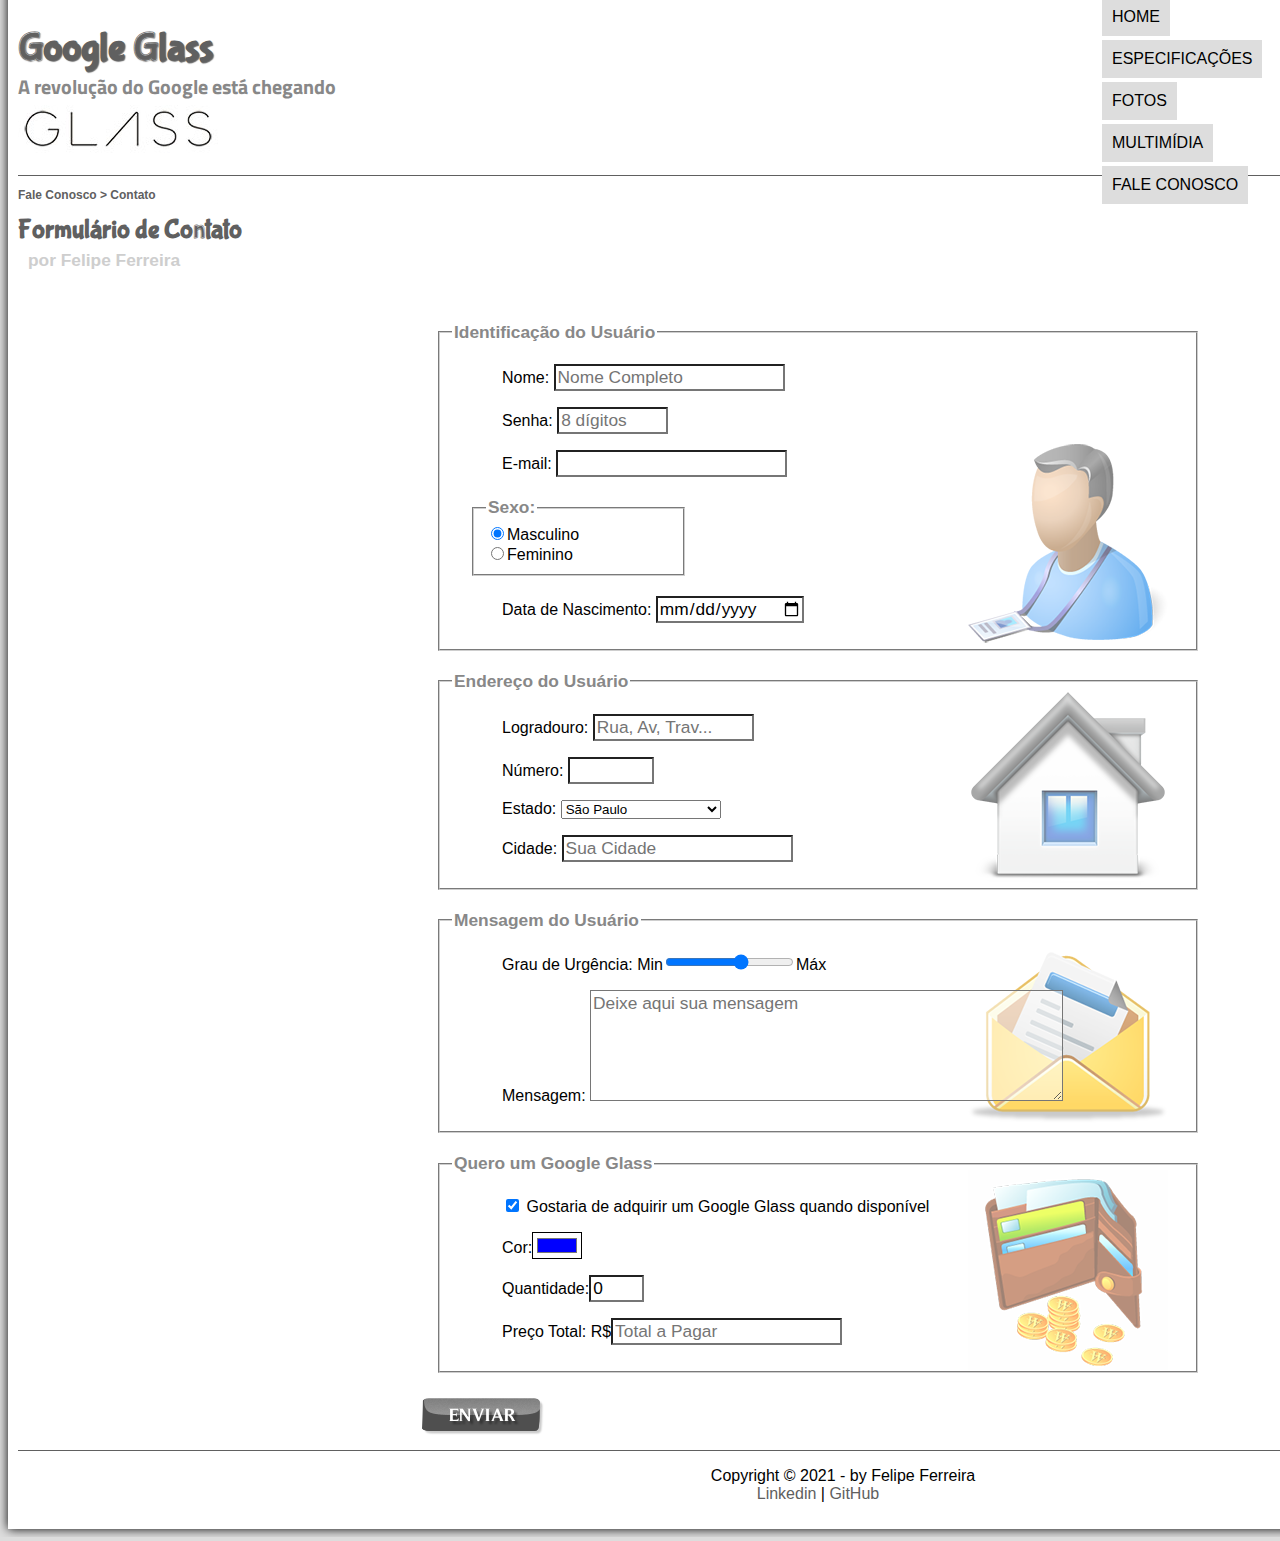
<file: fale-conosco.html>
<!DOCTYPE html>
<html lang="pt-br">

<head>
    <meta charset="UTF-8"/>
    <title>Tudo sobre o Google Glass</title>
    <link rel="stylesheet" href="_css/estilo.css"/>
    <link rel="stylesheet" href="_css/form.css"/>
</head>
<script language = "javascript" src="_javascript/funcoes.js"></script>
<script>
    function calc_total() {
        var qtd = parseInt(document.getElementById('cQtd').value);
        tot = qtd * 1500;
        document.getElementById('cTot').value = tot;
    }
</script>
<body>
<div id="interface">
    
    <header id="cabecalho">
    <hgroup>
    <h1>Google Glass</h1>
    <h2>A revolução do Google está chegando</h2>
    </hgroup>

    <img id="icone" src="_imagens/contato.png">
    <nav id="menu">
    <h1>Menu Principal</h1>
    <ul type="circle">
        <li onmouseover="mudaFoto('_imagens/home.png')" onmouseout="mudaFoto('_imagens/contato.png')"><a href="index.html">Home</a></li>
        <li onmouseover="mudaFoto('_imagens/especificacoes.png')" onmouseout="mudaFoto('_imagens/contato.png')"><a href="specs.html">Especificações</a></li>
        <li onmouseover="mudaFoto('_imagens/fotos.png')" onmouseout="mudaFoto('_imagens/contato.png')"><a href="fotos.html">Fotos</a></li>
        <li onmouseover="mudaFoto('_imagens/multimidia.png')" onmouseout="mudaFoto('_imagens/contato.png')"><a href="multimidia.html">Multimídia</a></li>
        <li onmouseover="mudaFoto('_imagens/contato.png')" onmouseout="mudaFoto('_imagens/contato.png')"><a href="fale-conosco.html">Fale conosco</a></li>
    </ul>
    </nav>
    </header>
    <section id="corpo-full">
        <article id="noticia-principal">
            <header id="cabecalho-artigo">
                <hgroup>
                    <h3>Fale Conosco > Contato</h3>
                    <h1>Formulário de Contato</h1>
                    <h2>por Felipe Ferreira</h2>
                    <h3 class="direita">Atualizado em 28/Mar/2021</h3>
                </hgroup>
                </header>

<form method="POST" id="fContato" action="mailto:eng.ffn@gmail.com" oninput="calc_total();">
    <fieldset id="usuario">
        <legend>Identificação do Usuário</legend>
            <p><label for="cNome">Nome:</label> <input type="text" name="tNome" id="cNome" size="20" maxlength="30" placeholder="Nome Completo"/></p>
            <p><label for="cSenha">Senha:</label> <input type="password" name="tSenha" id="cSenha" size="8" maxlength="8" placeholder="8 dígitos"/> </p>
            <p><label for="cMail">E-mail:</label> <input type="email" name="tMail" id="cMail" size="20" maxlength="40"/></p>
            <fieldset id="sexo"><legend>Sexo:</legend>
                <input type="radio" name="tSexo" id="cMasc" checked/><label for="cMasc">Masculino</label><br/>
                <input type="radio" name="tSexo" id="cFem"/><label for="cFem">Feminino</label>
             </fieldset>
            <p><label for="cNasc">Data de Nascimento:</label>  <input type="date" name="tNasc" id="cNasc"/></p> 

        </fieldset>

    <fieldset id="endereco">
        <legend>Endereço do Usuário</legend>
        <p><label for="cRua">Logradouro:</label> <input type="text" name="tRua" id="cRua" size="13" maxlength="80" placeholder="Rua, Av, Trav..."/></p>
        <p><label for="cNum">Número:</label> <input type="number" name="tNum" id="cNum" min="0" max="1999"/></p> 
        <p><label for="cEst">Estado:</label> 
            <select name="tEst" id="cEst">
                <optgroup label="Região Sudeste">
                    <option value="RJ">Rio de Janeiro</option>
                    <option value="SP" selected>São Paulo</option>
                    <option value="MG" >Minas Gerais</option>
            </optgroup>

            <optgroup label="Região Sul" >
                    <option value="PR" >Paraná</option>
                    <option value="SC" >Santa Catarina</option>
                    <option value="RS" >Rio Grande do Sul</option>
            </optgroup>
            <optgroup label="Norte">
                    <option value="AM">Amazonas</option>
                    <option value="RR">Roraima</option>
                    <option value="AP">Amapá</option>
                    <option value="PA">Pará</option>
                    <option value="TO">Tocantins</option>
                    <option value="RO">Rondônia</option>
                    <option value="AC">Acre</option>
            </optgroup>
            <optgroup label="Nordeste">
                    <option value="MA">Maranhão</option>
                    <option value="PI">Piauí</option>
                    <option value="CE">Ceará</option>
                    <option value="RN">Rio Grande do Norte</option>
                    <option value="PE">Pernambuco</option>
                    <option value="PB">Paraíba</option>
                    <option value="SE">Sergipe</option>
                    <option value="AL">Alagoas</option>
                    <option value="BA">Bahia</option>
            </optgroup>
            <optgroup label="Centro-Oeste">
                    <option value="GO">Goiás</option>
                    <option value="MS">Mato Grosso do Sul</option>
                    <option value="MT">Mato Grosso</option>
             </optgroup>
            <optgroup label="Sudeste">
                    <option value="SP">São Paulo</option>
                    <option value="RJ">Rio de Janeiro</option>
                    <option value="MG">Minas Gerais</option>
                    <option value="ES">Espirito Santo</option>
             </optgroup>
            </select></p>
            </optgroup>
            <p><label for="cCid">Cidade:</label>
                <input type="text" name="tCid" id="cCid" maxlength="40" size="20" placeholder="Sua Cidade" list="cidades"></p>
            <datalist id="cidades">
                <option value="São Paulo"></option>
                <option value="Santos"></option>
                <option value="São Vicente"></option>
                <option value="Guarujá"></option>
            </datalist>
        </fieldset>

        
    <fieldset id="mensagem">
        <legend>Mensagem do Usuário</legend>
        <p><label for="cUrg">Grau de Urgência:</label> Min<input type="range" id="tUrg" id="cUrg" min="0" max="10" step="2">Máx</p> 
        <p><label for="cMsg">Mensagem:</label> <textarea name="tMsg" id="cMsg" cols="45" rows="5" placeholder="Deixe aqui sua mensagem"></textarea></p> 
    </fieldset>

    <fieldset id="pedido"><legend>Quero um Google Glass</legend>
        <p><input type="checkbox" name="tPed" id="cPed" checked/><label for="cPed"> Gostaria de adquirir um Google Glass quando disponível</label> </p>
        <p><label for="cCor">Cor:</label><input type="color" name="tCor" id="cCor" value="#0000FF"/></p> 
        <p><label for="cQtd">Quantidade:<input type="number" name="tQtd" id="cQtd" min="0" max="5" value="0"></label></p> 
        <p><label>Preço Total: R$</label><input type="text" name="tTot" id="cTot" placeholder="Total a Pagar" readonly/></p> 
    </fieldset>

    <input type="image" name="tEnviar" src="_imagens/botao-enviar.png"/>
</form>

</article>
    </section>

<footer id="rodape">
    <p>Copyright &copy; 2021 - by Felipe Ferreira<br/>
    <a href="https://www.linkedin.com/in/felipe-ferreira-405776bb/" target="_blank"> Linkedin</a> | <a href="https://github.com/FelipeFFerreira" target="_blank"> GitHub</a></p>
</footer>
</div>
</body>
<html>
</file>
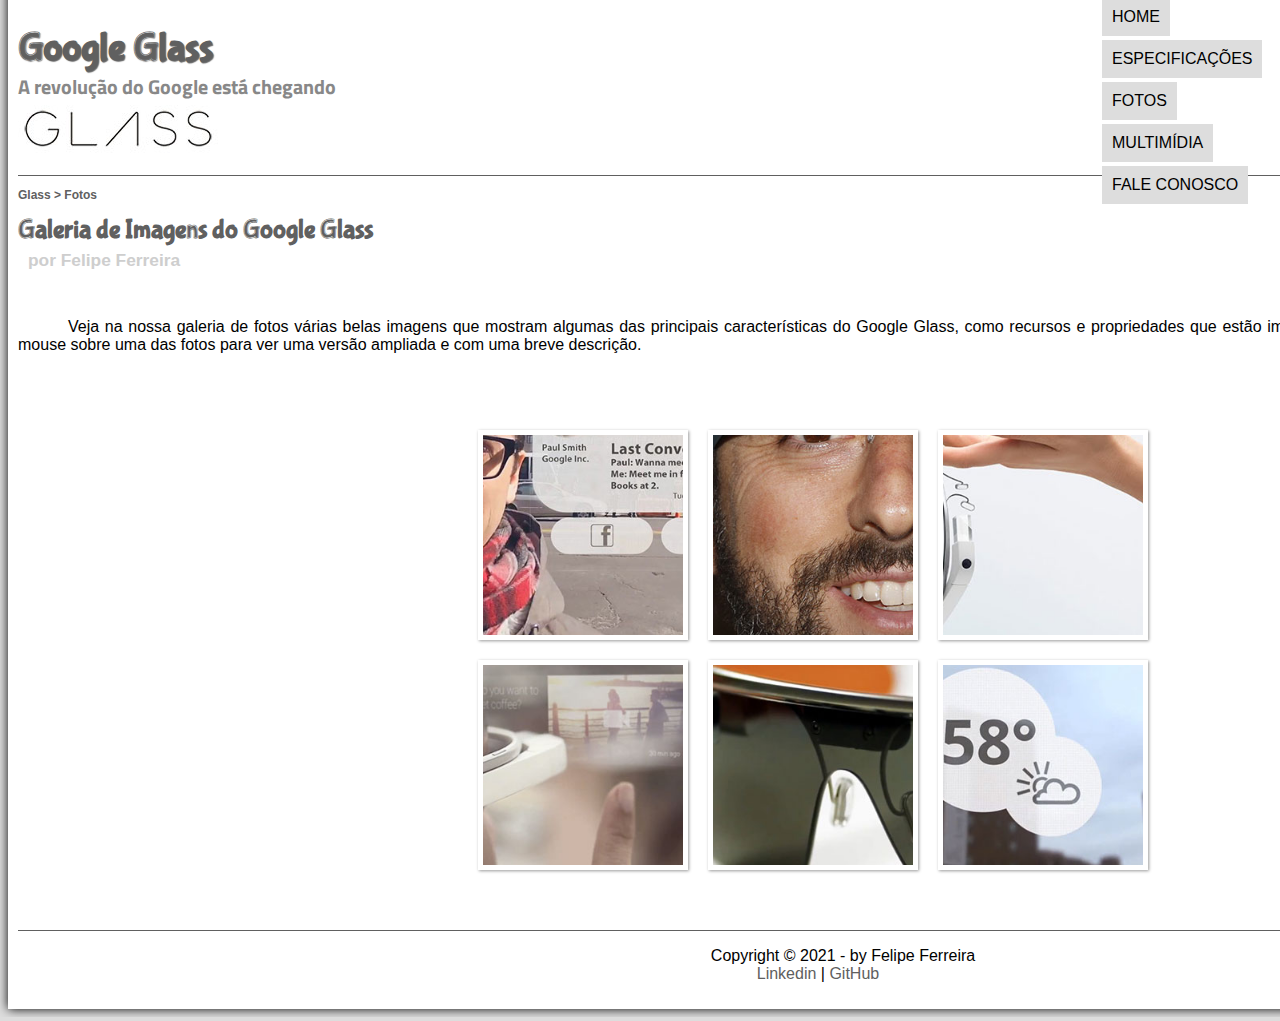
<file: fotos.html>
<!DOCTYPE html>
<html lang="pt-br">
    <head>
        <meta charset="UTF-8"/>
        <title>Tudo Sobre o Google Glass</title>
        <link rel="stylesheet" href="_css/estilo.css"/>
        <link rel="stylesheet" href="_css/fotos.css"/>
    </head>
    <script language ="javascript" src="_javascript/funcoes.js"></script>
    <body>
        <div id="interface">
            <header id="cabecalho">
                <hgoup>
                    <h1>Google Glass</h1>
                    <h2>A revolução do Google está chegando</h2>
                </hgoup>

                <img id="icone" src="_imagens/fotos.png">
                <nav id="menu">
                    <h1>Menu Principal</h1>
                    <ul type="circle">
                        <li onmouseover="mudaFoto('_imagens/home.png')" onmouseout="mudaFoto('_imagens/fotos.png')"><a href="index.html">Home</a></li>
                        <li onmouseover="mudaFoto('_imagens/especificacoes.png')" onmouseout="mudaFoto('_imagens/fotos.png')"><a href="specs.html">Especificações</a></li>
                        <li onmouseover="mudaFoto('_imagens/fotos.png')" onmouseout="mudaFoto('_imagens/fotos.png')"><a href="fotos.html">Fotos</a></li>
                        <li onmouseover="mudaFoto('_imagens/multimidia.png')" onmouseout="mudaFoto('_imagens/fotos.png')"><a href="multimidia.html">Multimídia</a></li>
                        <li onmouseover="mudaFoto('_imagens/contato.png')" onmouseout="mudaFoto('_imagens/fotos.png')"><a href="fale-conosco.html">Fale conosco</a></li>
                    </ul>
                </nav>
            </header>

            <section id="corpo-full" onclick="Principal()">
                <article id="noticia-principal">
                    <header id="cabecalho-artigo">
                        <hgroup>
                            <h3>Glass > Fotos</h3>
                            <h1>Galeria de Imagens do Google Glass</h1>
                            <h2>por Felipe Ferreira</h2>
                            <h3 class="direita">Atualizado em 10/Fevereiro/2021</h3>
                        </hgroup>
                    </header>
        
 
<p>Veja na nossa galeria de fotos várias belas imagens que mostram algumas das principais características do Google Glass, como recursos e propriedades que estão impressionando o mundo inteiro. Basta passar o mouse sobre uma das fotos para ver uma versão ampliada e com uma breve descrição.</p>

<ul id="album-fotos">
    <li id="foto01"><span>Agenda e lembretes</span></li>
    <li id="foto02"><span>Sergey Brin usando o Glass</span></li>
    <li id="foto03"><span>Leve e compacto</span></li>
    <li id="foto04"><span>Sensação de uma tela de 50"</span></li>
    <li id="foto05"><span>Vários tipos de lente</span></li>
    <li id="foto06"><span>Informações importantes</span></li>
</ul>
</article>
</section>
    <footer id="rodape">
        <p>Copyright &copy; 2021 - by Felipe Ferreira<br/>
        <a href="https://www.linkedin.com/in/felipe-ferreira-405776bb/" target="_blank"> Linkedin</a> | <a href="https://github.com/FelipeFFerreira" target="_blank"> GitHub</a></p>
    </footer>
</div>
</body>
<html>
</file>
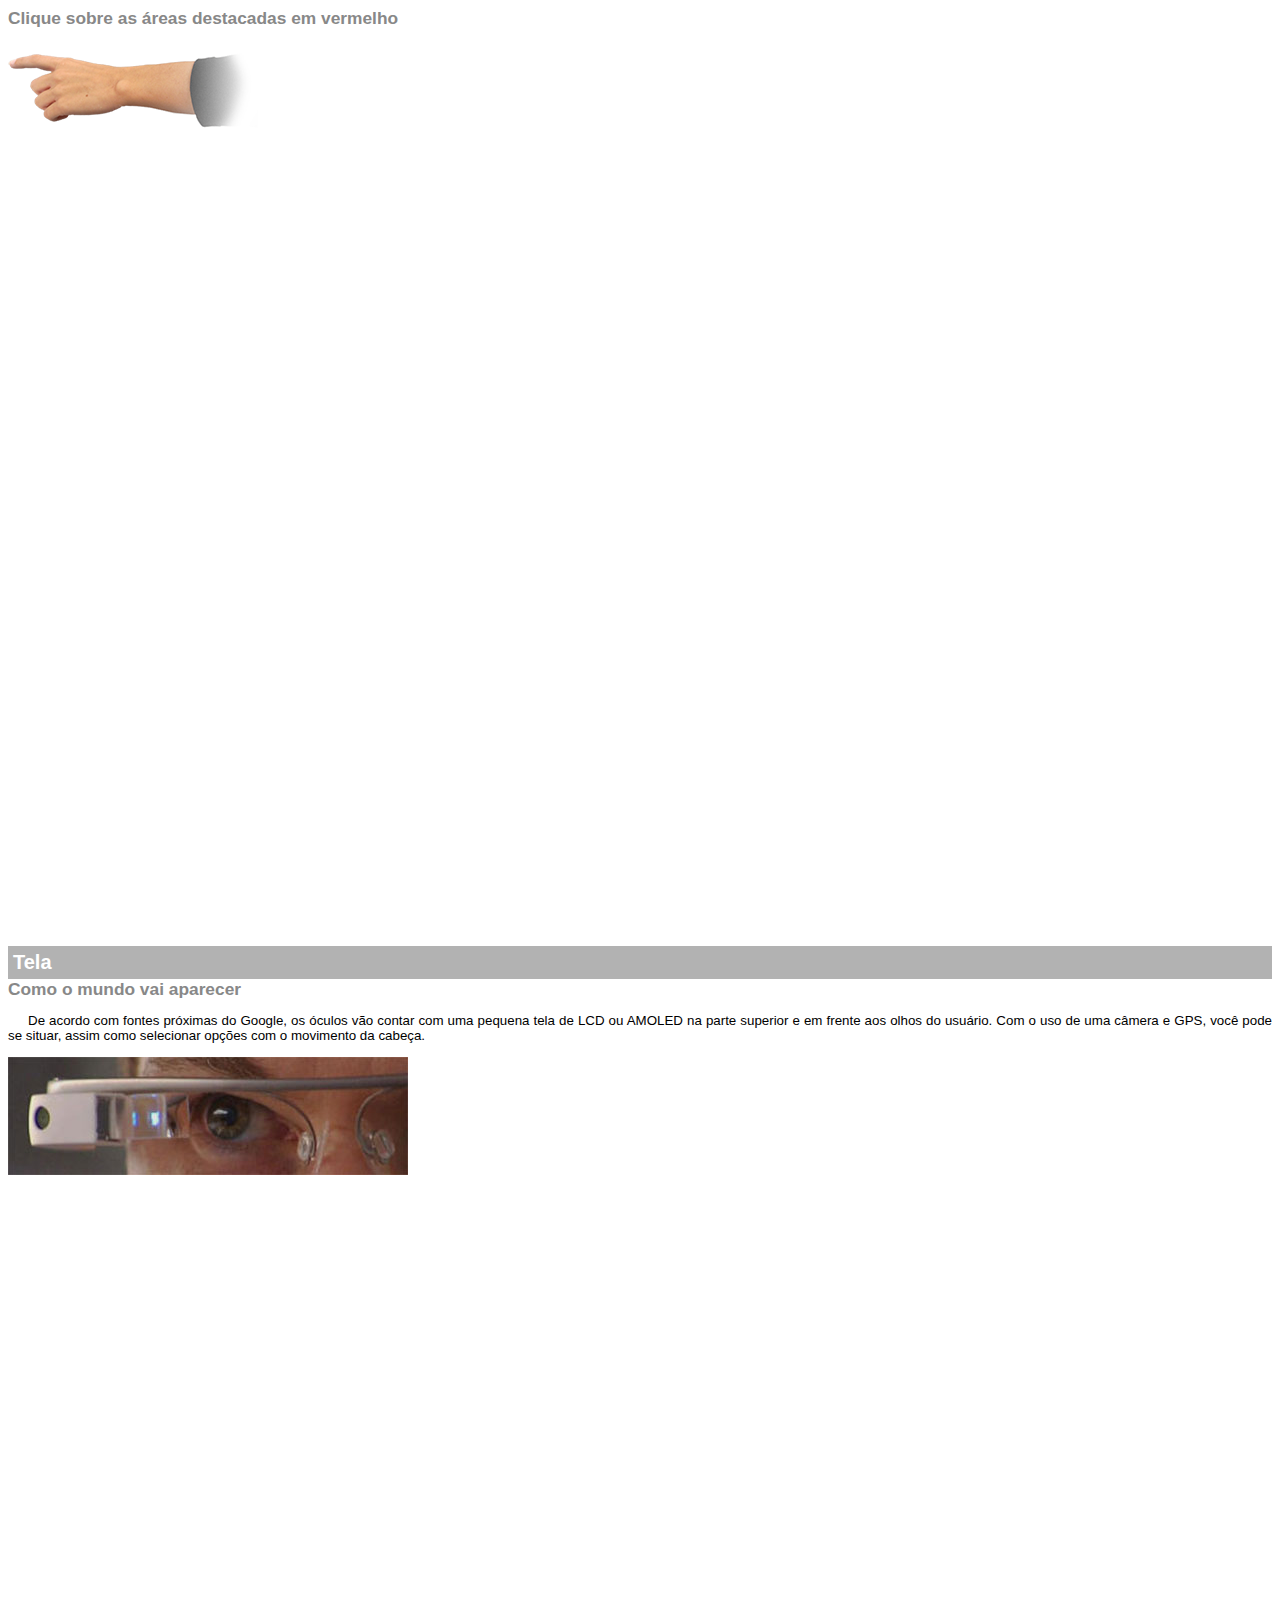
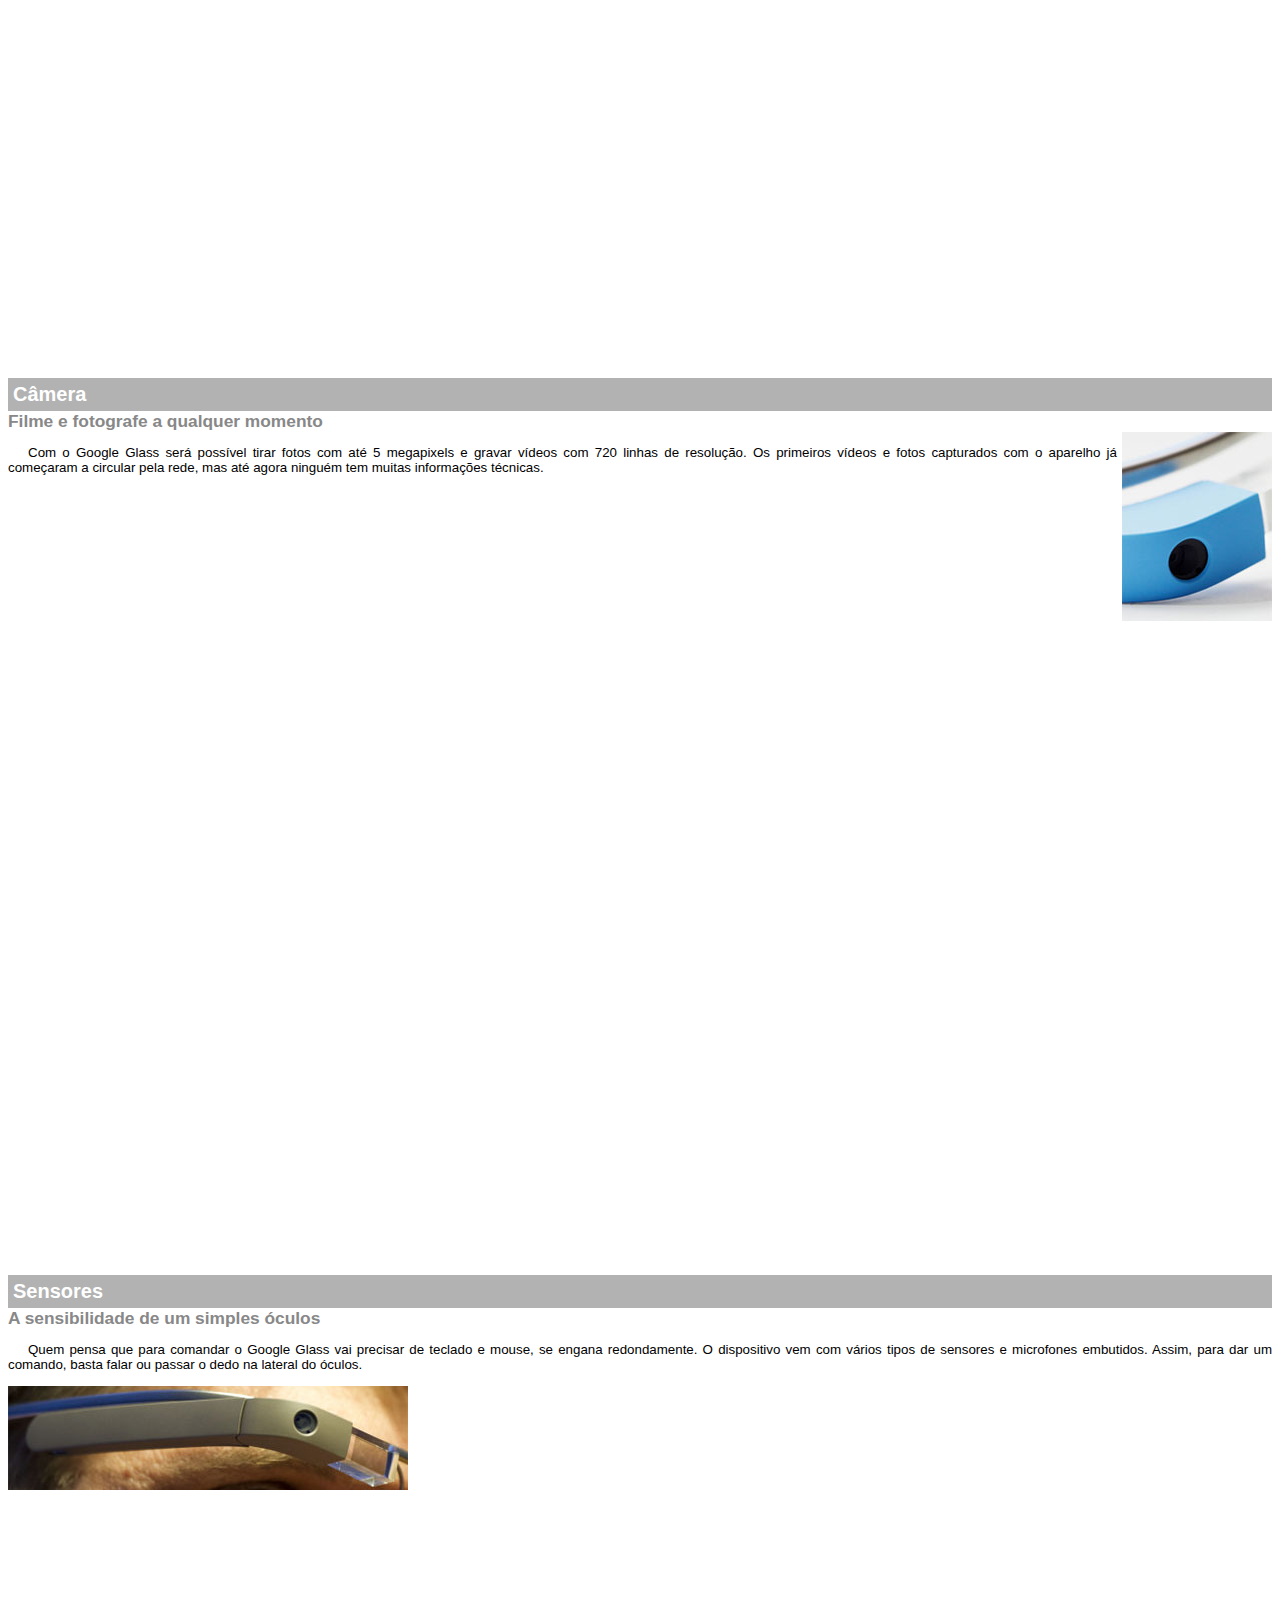
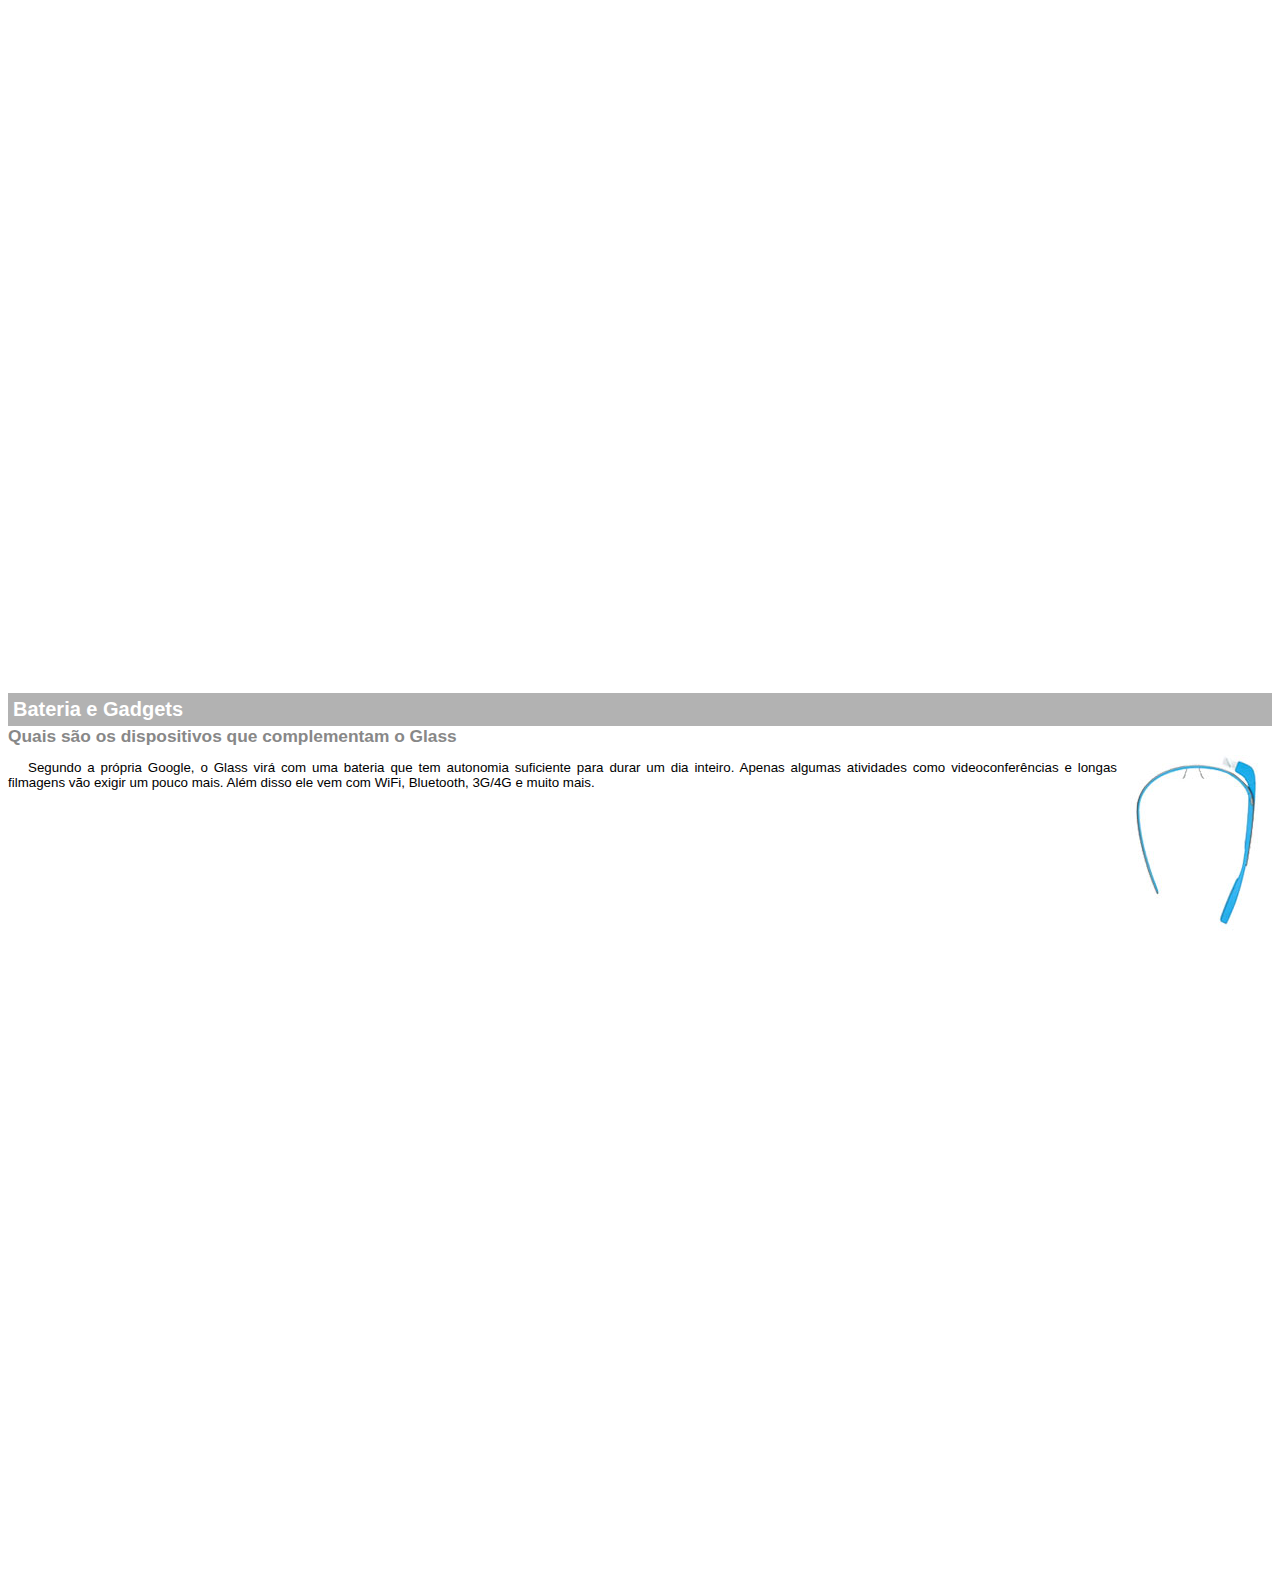
<file: google-glass.html>
<!DOCTYPE html>
<html>
    <head>
        <meta charset="UTF-8">
        <title>informações sobre o Google Glass</title>
        <style>
            body {
                font-family: Arial;
                font-size: 10pt;
            }
            p {
                text-align: justify;
                text-indent: 20px;
            }

            article h1 {
                font-size: 15pt;
                color: white;
                background-color: rgba(0, 0, 0, .3);
                padding: 5px;
                margin: 0px;
            }

            article h2 {
                font-size: 13pt;
                color: #888888;
                margin: 0px;
            }

            article {
                margin-bottom: 800px ;
            }

            img.img-dir {
                display: block;
                float: right;
                margin-left: 5px;
            }

        </style>

        <script>
          
        </script>
    </head>

<body>
<article id="topo">
    <header>
    <h2>Clique sobre as áreas destacadas em vermelho</h2>
    </header>
    <img src="_imagens/mao.png" id="maoapontando" onclick="Principal" alt="Mão apontando para a esquerda"/>
</article>  

<article id="tela">
    <header>
        <h1>Tela</h1>
        <h2>Como o mundo vai aparecer</h2>
    </header>
    <p>De acordo com fontes próximas do Google, os óculos vão contar com uma pequena tela de LCD ou AMOLED na parte superior e em frente aos olhos do usuário. Com o uso de uma câmera e GPS, você pode se situar, assim como selecionar opções com o movimento da cabeça.</p>
    <img src="_imagens/det-tela.jpg" alt="Tela do Google Glass"/>
</article>

<article id="camera">
    <header>
        <h1>Câmera</h1>
        <h2>Filme e fotografe a qualquer momento</h2>
    </header>
    <img src="_imagens/det-camera.jpg" class="img-dir" alt="Câmera do Google Glass"/>
    <p>Com o Google Glass será possível tirar fotos com até 5 megapixels e gravar vídeos com 720 linhas de resolução. Os primeiros vídeos e fotos capturados com o aparelho já começaram a circular pela rede, mas até agora ninguém tem muitas informações técnicas.</p>
</article>

<article id="sensores">
    <header>
        <h1>Sensores</h1>
        <h2>A sensibilidade de um simples óculos</h2>
    </header>
        <p>Quem pensa que para comandar o Google Glass vai precisar de teclado e mouse, se engana redondamente. O dispositivo vem com vários tipos de sensores e microfones embutidos. Assim, para dar um comando, basta falar ou passar o dedo na lateral do óculos.
        </p>
        <img src="_imagens/det-touch.jpg" alt="Sensores do Google Glass"/>
</article>

<article id="gadgets">
    <header>
        <h1>Bateria e Gadgets</h1>
        <h2>Quais são os dispositivos que complementam o Glass</h2>
    </header>
    <img src="_imagens/det-bateria.jpg" class="img-dir" alt="Bateria e Gadgets do Google Glass"/>
    <p>Segundo a própria Google, o Glass virá com uma bateria que tem autonomia suficiente para durar um dia inteiro. Apenas algumas atividades como videoconferências e longas filmagens vão exigir um pouco mais. Além disso ele vem com WiFi, Bluetooth, 3G/4G e muito mais.</p>
</article>

</body> 
</html>
</file>
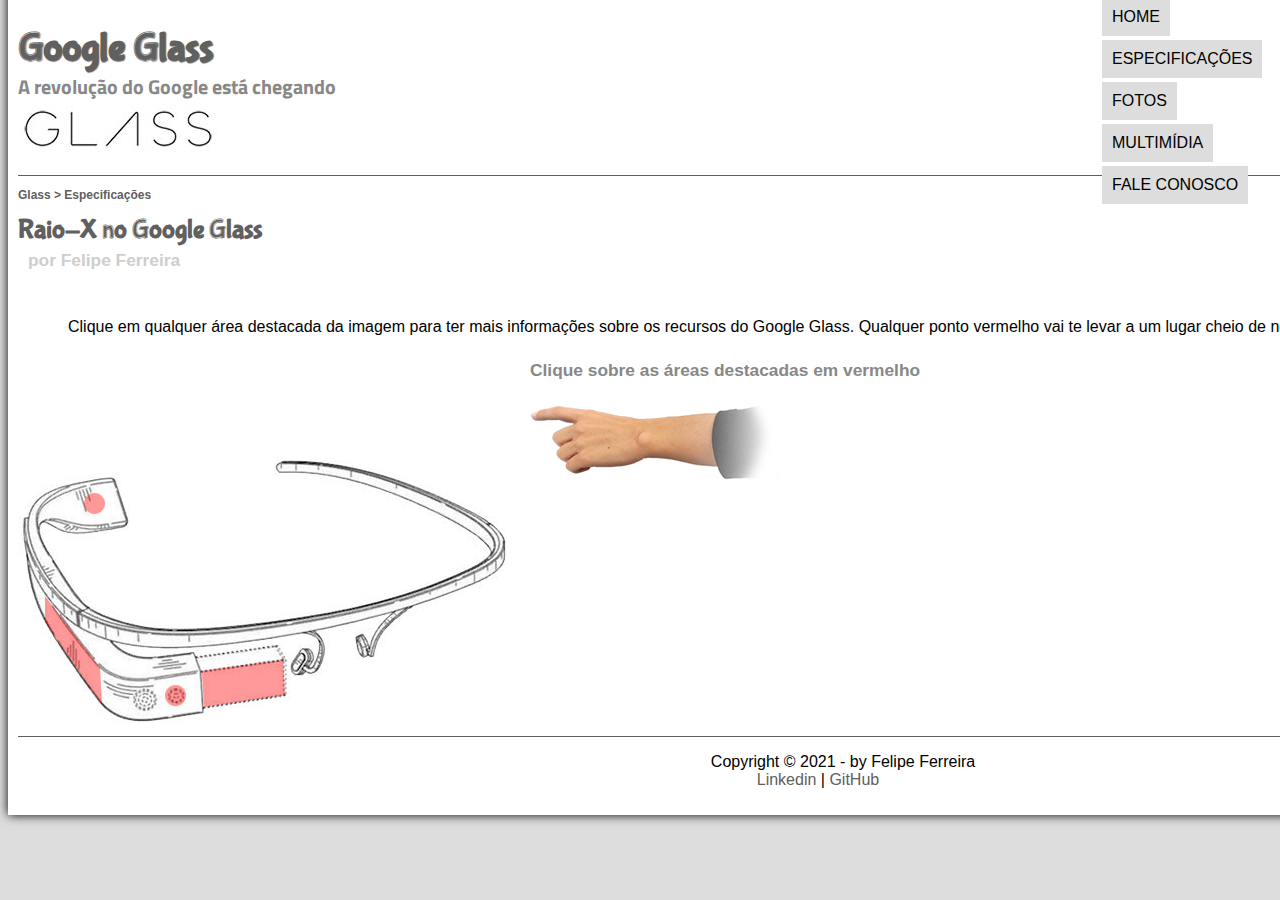
<file: specs.html>
<!DOCTYPE html>
<html lang="pt-br">

<head>
    <meta charset="UTF-8"/>
    <title>Tudo sobre o Google Glass</title>
    <link rel="stylesheet" href="_css/estilo.css"/>
    <link rel="stylesheet" href="_css/specs.css"/>
    <script language="javascript" src="google-glass.html"></script>
</head>
<script language = "javascript" src="_javascript/funcoes.js"></script>
<body>
<div id="interface">
    
    <header id="cabecalho">
    <hgroup>
    <h1>Google Glass</h1>
    <h2>A revolução do Google está chegando</h2>
    </hgroup>

    <img id="icone" src="_imagens/especificacoes.png">
    <nav id="menu">
    <h1>Menu Principal</h1>
    <ul type="circle">
        <li onmouseover="mudaFoto('_imagens/home.png')" onmouseout="mudaFoto('_imagens/especificacoes.png')"><a href="index.html">Home</a></li>
        <li onmouseover="mudaFoto('_imagens/especificacoes.png')" onmouseout="mudaFoto('_imagens/especificacoes.png')"><a href="specs.html">Especificações</a></li>
        <li onmouseover="mudaFoto('_imagens/fotos.png')" onmouseout="mudaFoto('_imagens/especificacoes.png')"><a href="fotos.html">Fotos</a></li>
        <li onmouseover="mudaFoto('_imagens/multimidia.png')" onmouseout="mudaFoto('_imagens/especificacoes.png')"><a href="multimidia.html">Multimídia</a></li>
        <li onmouseover="mudaFoto('_imagens/contato.png')" onmouseout="mudaFoto('_imagens/especificacoes.png')"><a href="fale-conosco.html">Fale conosco</a></li>
    </ul>
    </nav>
    </header>

<section id="corpo-full" onclick="Principal()">
    <article id="noticia-principal">
        <header id="cabecalho-artigo">
            <hgroup>
                <h3>Glass > Especificações</h3>
                <h1>Raio-X no Google Glass</h1>
                <h2>por Felipe Ferreira</h2>
                <h3 class="direita">Atualizado em 10/Fevereiro/2021</h3>
            </hgroup>
        </header>
        
        <p>Clique em qualquer área destacada da imagem para ter mais informações sobre os recursos do Google Glass. Qualquer ponto vermelho vai te levar a um lugar cheio de novas informações.</p>
   
        <section id="conteudo">
            <img src="_imagens/glass-esquema-marcado.jpg" usemap="#meumapa"/>
            <map name="meumapa">
                <area shape="rect" coords="273,253,182,212" href="google-glass.html#tela" target="janela"/>

                <area shape="circle" coords="157,242,11" href="google-glass.html#camera" target="janela"/>

                <area shape="circle" coords="77,51,12" href="google-glass.html#gadgets" target="janela"/>

                <area shape="poly" coords="27,142,18,163,82,249,91,219" href="google-glass.html#sensores" target="janela"/>
            </map>
            <iframe scrolling="no" src="google-glass.html" name="janela" id="frame-spec"></iframe>
        </section>

    </article>
</section>
    <footer id="rodape">
        <p>Copyright &copy; 2021 - by Felipe Ferreira<br/>
        <a href="https://www.linkedin.com/in/felipe-ferreira-405776bb/" target="_blank"> Linkedin</a> | <a href="https://github.com/FelipeFFerreira" target="_blank"> GitHub</a></p>
    </footer>
</div>
</body>
<html>
</file>
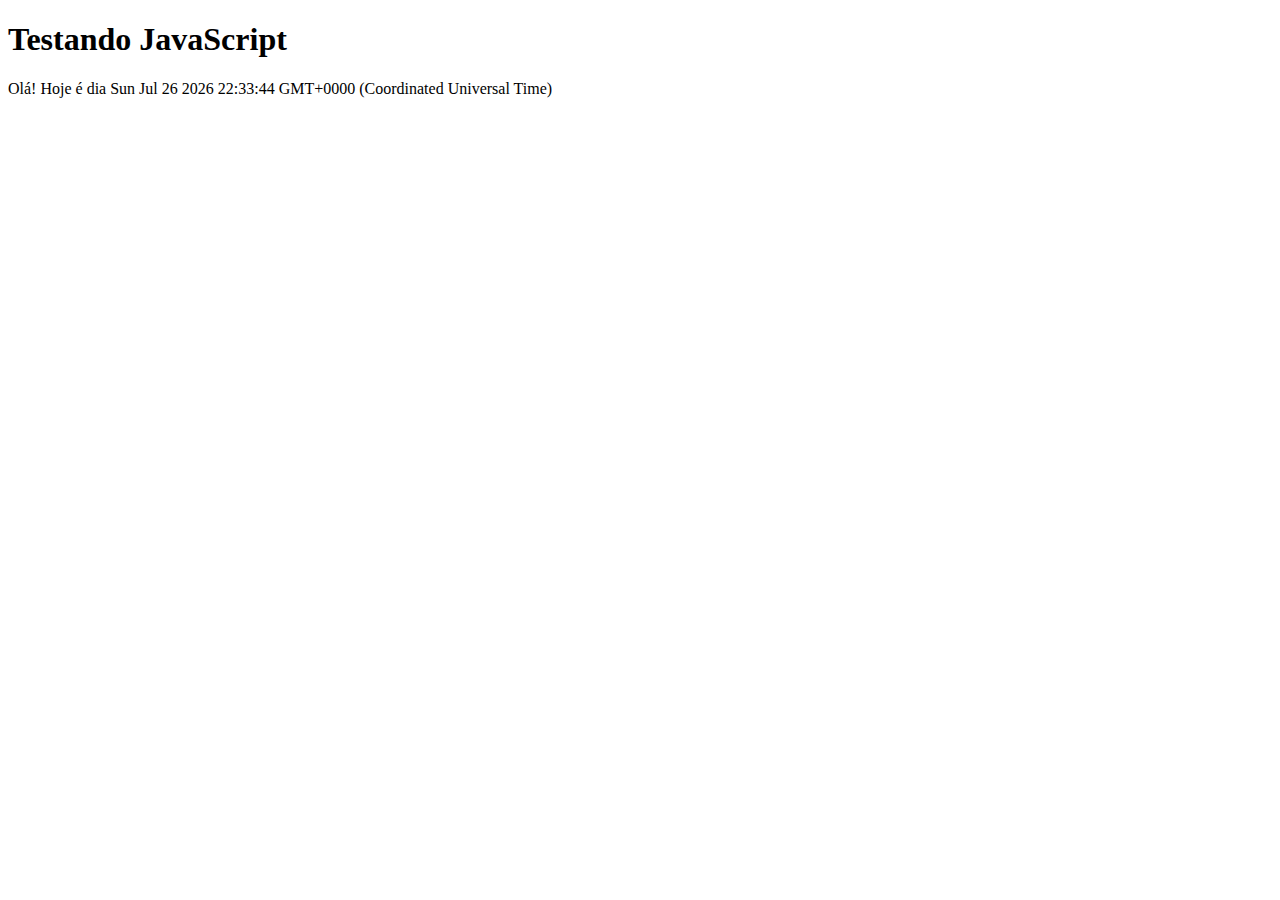
<file: JS/testejs01.html>
<!DOCTYPE html>
<html lang="pt-br">
    <head>
        <title>Teste JavaScript</title>
        <meta charset="utf-8"/>
    </head>
    <body>
        <h1>Testando JavaScript</h1>
        <script>
        document.write("Olá! Hoje é dia " + Date());
        </script>
    </body>
</html>
</file>
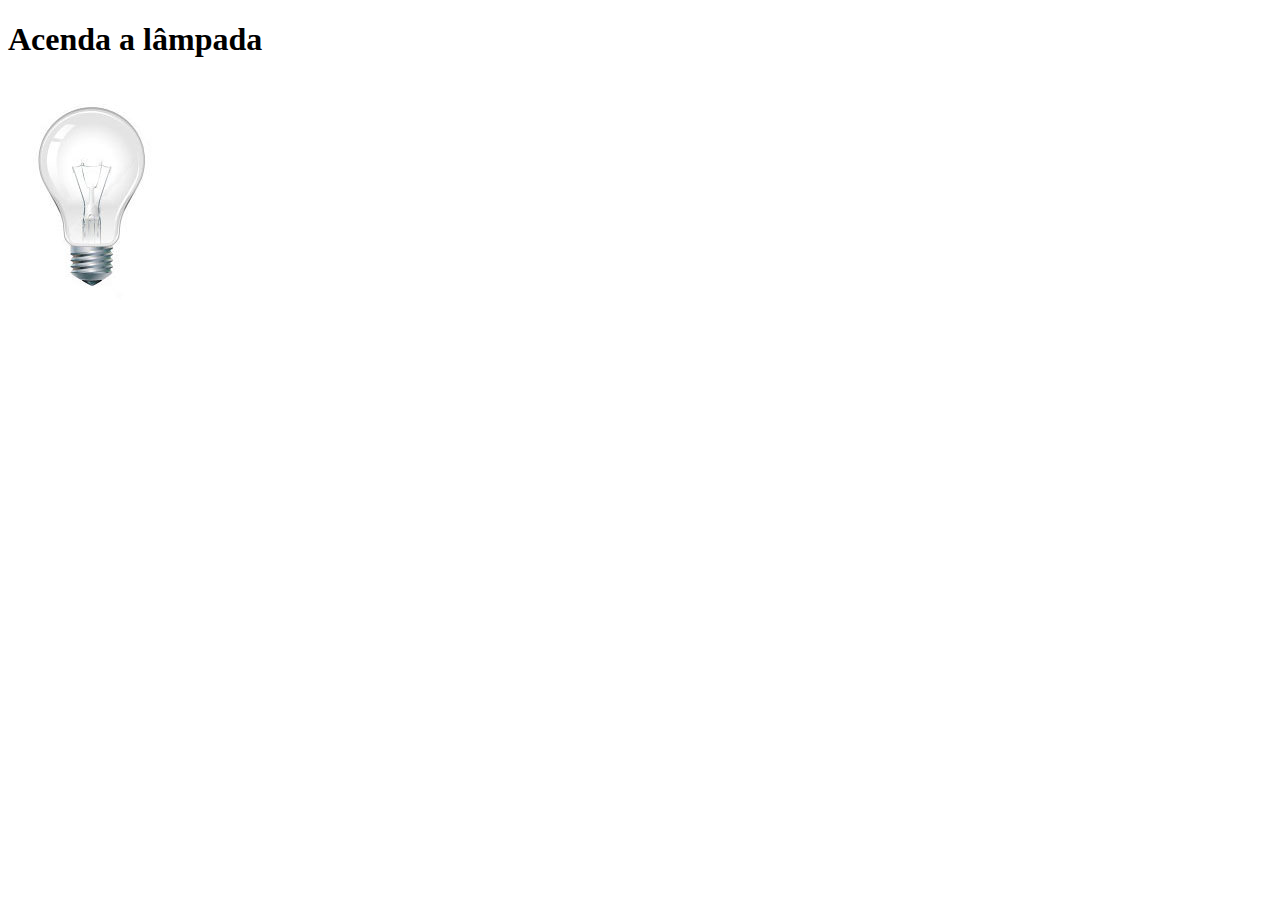
<file: JS/testejs02.html>
<!DOCTYPE html>
<html lang="pt-br">
    <head>
        <title>Teste JavaScript</title>
        <meta charset="utf-8"/>
        <script>
            function acendeLampada() {
                document.getElementById("luz").src = "../_imagens/lampada-acesa.jpg";
            }
            function apagaLampada() {
                document.getElementById("luz").src = "../_imagens/lampada-apagada.jpg";
            }
            function quebrarLampada() {
                document.getElementById("luz").src = "../_imagens/lampada-quebrada.jpg";
            }
        </script>
    </head>
    <body>
        <h1>Acenda a lâmpada</h1>
        <img src="../_imagens/lampada-apagada.jpg" id="luz" onmousemove="acendeLampada()" onmouseout="apagaLampada()" onclick="quebrarLampada()"/>
    </body>
</html>
</file>
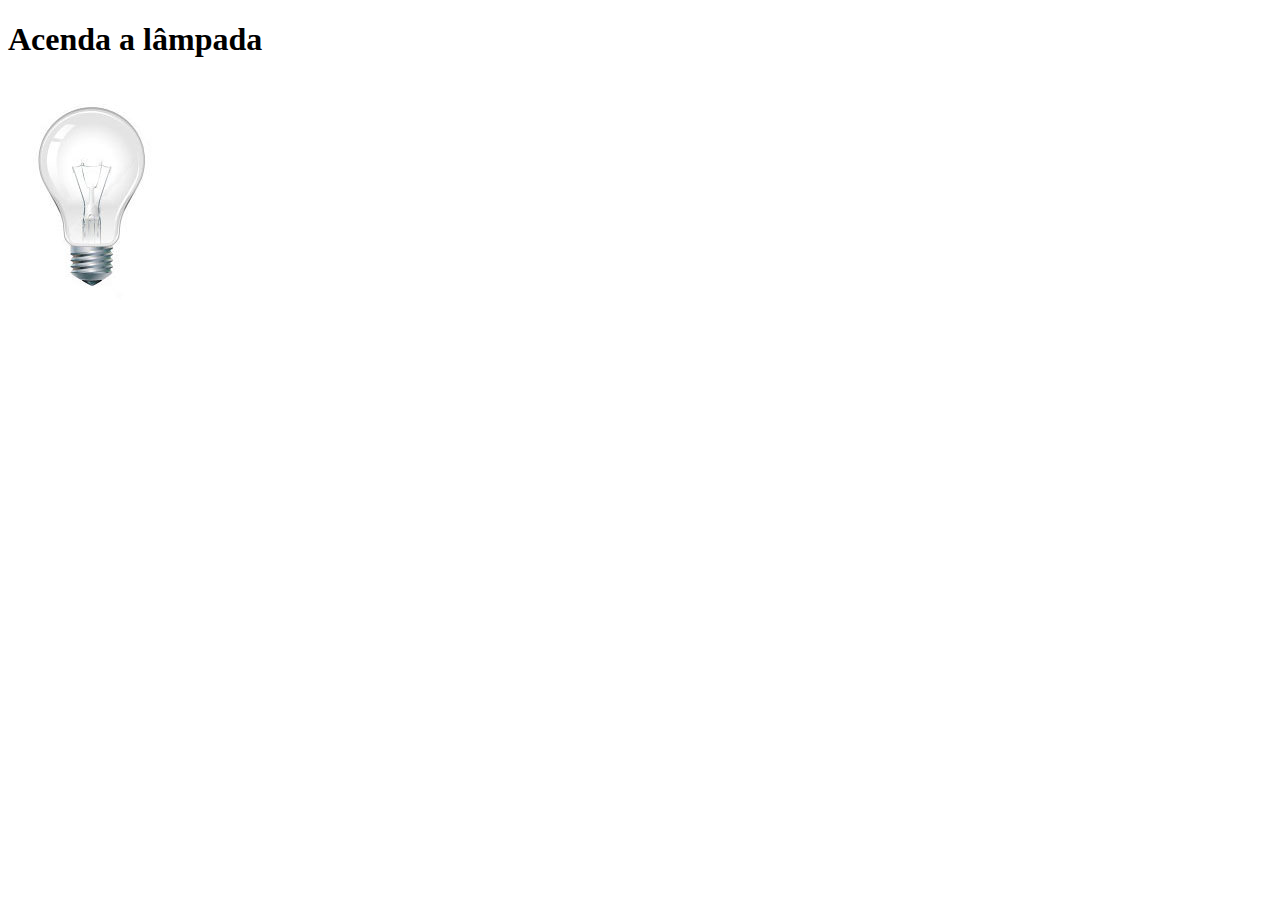
<file: JS/testejs03.html>
<!DOCTYPE html>
<html lang="pt-br">
    <head>
        <title>Teste JavaScript</title>
        <meta charset="utf-8"/>
        <script>
            var quebrada = false;
            function estadoLampada(tipo) {
                if (!quebrada) {
                document.getElementById("luz").src = "../_imagens/" + tipo + ".jpg";
                }

                if (tipo == 'lampada-quebrada') quebrada = true;
            }
            
        </script>
    </head>
    <body>
        <h1>Acenda a lâmpada</h1>
        <img src="../_imagens/lampada-apagada.jpg" id="luz" onmousemove="estadoLampada('lampada-acesa')" onmouseout="estadoLampada('lampada-apagada')" onclick="estadoLampada('lampada-quebrada')"/>
    </body>
</html>
</file>
<file: _css/estilo.css>
@charset "UTF-8";

@import url('https://fonts.googleapis.com/css2?family=Titillium+Web&display=swap');

@font-face {
    src:url("../_fonts/bubblegum-sans-regular.otf");
    font-family: 'FontLogo';
}

body {
    font-family: Arial,sans-serif;
    background-color: #dddddd;
    color: rgba(0, 0, 0, 1);
}
div#interface {
    width: 1600px;
    background-color: #ffffff;
    margin: -20px auto 0px auto; /* Área externa do obj. cima, dir, baixo, esq */
    box-shadow: 0px 0px 10px rgba(0, 0, 0, 5);  /*Criar uma sobra em volta do obj. desl_lateral, desl_vertical, espalha, cor*/
    padding: 10px;
}

p {
    text-align: justify;
    text-indent: 50px;
}

a {
    color: #606060;
    text-decoration: none;
}

a:hover {
    text-decoration: underline;
}

header#cabecalho img#icone {
    position: absolute;
    left: 1600px ;
    top: 70px;
}

header#cabecalho {
    border-bottom: 1px #606060 solid;
    height: 150px;
    background: url("../_imagens/glass-logo-peq.jpg") no-repeat 0px 80px;
}

header#cabecalho h1 {
    font-family: 'FontLogo', sans-serif;
    font-size: 30pt;
    color: #606060;
    text-shadow: 1px 1px 1px rgba(0, 0, 0, .6);
    padding: 0px;
    margin-bottom: 0px;
}

header#cabecalho h2 {
    font-family: 'Titillium Web', sans-serif;
    color: #888888;
    font-size: 15pt;
    padding: 0px;
    margin-top: 0px;
}

/* Formatação de imagens com legendas */
figure.foto-legenda {
    position: relative;
    border: 8px solid white;
    box-shadow: 1px 1px 4px black; 
}
figure.foto-legenda img {
    width: 100%;
    height: 100%;
}

figure.foto-legenda figcaption {
    opacity: 0;
    position: absolute;
    top: 0px;
    background-color: rgba(0, 0, 0, 0.4);
    color: white;
    width: 100%;
    height: 100%;
    padding: 10px;
    box-sizing: border-box;
    transition: opacity 1s;
}

figure.foto-legenda:hover figcaption {
    opacity: 1;
}

/* Formatação do menu */
nav#menu {
    display: block;
}

nav#menu ul {
    list-style-type: none;
    text-transform: uppercase;
    position: absolute;
    top: -20px;
    left: 1060px;
}

nav#menu li {
    display: inline-block;
    background-color: #dddddd;
    padding: 10px;
    margin: 2px;
    transition: background-color 1s;
}

nav#menu li:hover {
    background-color: #606060;
}
nav#menu h1 {
    display: none;
}
nav#menu a {
    color: black;
    text-decoration: none;
}

nav#menu a:hover {
    color: white;
    text-decoration: underline;
}

/* Configuração das seções */
section#corpo {
    display: block;
    width: 950px;
    float: left; /*Configura obj para flutuar. obs: deve esta em bloco*/
    border-right: 1px solid #606060;
    padding-right: 20px;
}

/*Formatação do artigo */
article#noticia-principal h2 {
    font-size: 13pt;
    color: #606060;
    background-color: #dddddd;
    padding: 5px 0px 5px 10px;
    margin: 10px 0px 10px 0px;
}


header#cabecalho-artigo h1 {
    font-family: 'FontLogo', sans-serif;
    font-size: 20pt;
    color: #606060;
    margin-bottom: 0px;
    margin-top: 0px;
}

header#cabecalho-artigo h2 {
    font-size: 13pt;
    color: #cecece;
    background-color: white;
    margin: 0px;
}

.direita {
    text-align: right;
}

header#cabecalho-artigo h3 {
    font-size: 12px;
    color: #606060;
}

/* Formatação da Tabela*/
table#tabelaspec {
    border: 1px solid #606060;
    border-spacing: 0px;
    margin-left: auto;
    margin-right: auto ;
}

table#tabelaspec td {
    border: 1px solid #606060;
    padding: 10px;
    text-align: center;
    vertical-align: middle;
}

table#tabelaspec td.ce {
    color: #ffffff;
    background-color: #606060;
    vertical-align: top;
    font-weight: bold;
}

table#tabelaspec td.cd {
    background-color:#cecece ;
}

table#tabelaspec caption{
    color: #888888;
    font-size: 13pt;
    font-weight: bolder; /*negrito*/
}

table#tabelaspec caption span {
    display: block;
    float: right;
    color: black;
    font-size: 8pt;
    margin-top: 10px ;
}
/* ////////////////////////////*/ 

aside#lateral { 
    display: block;
    width: 600px;
    float: right;
    background-color: #dddddd;
    padding: 10px;
    margin-top: 10px ;
    box-shadow: 2px 2px 2px rgba(0, 0, 0, .5);
}

aside#lateral h1 {
    font-family: 'FontLogo', sans-serif;
    font-size: 20pt;
    color: #606060;
    margin-top: 0px;

}

aside#lateral h2 {
    background-color: #606060;
    font-size: 13pt;
    color: white;
    padding: 5px;
}

footer#rodape {
    clear: both;
    border-top: 1px solid #606060;
    
}

footer#rodape p {
    text-align: center; /*Centraliza rodape*/
}

/*formatação dos vídeos*/
video#video-recente {
    outline: none;
    display: block;
    position: relative;
    width: 440px;
    left: 80px;
}

video#video-google-glass {
    outline: none;
    display: block;
    position: relative;
    width: 440px;
    left: 200px;
}
</file>
<file: _css/form.css>
@charset "UTF-8";

form {
    width: 800px;
    margin: auto; /*auto p/ ficar centralizado*/
   
}

input, textarea {
    font-family: sans-serif;
    font-weight: normal; /*p/ n ficar negrito*/
    font-size: 13pt;
    background-color: rgba(255, 255, 255, .5);
    
}

/* mudança p cinza claro ao passar o mause*/
input:hover, textarea:hover {
    background-color: #dddddd;
}

legend {
    color: #888888;
    font-weight: bold;
    font-size: 13pt;
    font-family: sans-serif;
}


fieldset {
    border-color: #cecece;
    margin: 20px;
}

fieldset#sexo {
    width: 185px;
}

fieldset#usuario {
    background: url("../_imagens/icone-contato.png") no-repeat 95% 95%; /*defini img de fundo sem repetição com 95% lateral, vertical*/
}

fieldset#endereco {
    background: url("../_imagens/icone-endereco.png") no-repeat 95% 95%; /*defini img de fundo sem repetição com 95% lateral, vertical*/
}

fieldset#mensagem {
    background: url("../_imagens/icone-mensagem.png") no-repeat 95% 95%; /*defini img de fundo sem repetição com 95% lateral, vertical*/
}

fieldset#pedido {
    background: url("../_imagens/icone-pagamento.png") no-repeat 95% 95%; /*defini img de fundo sem repetição com 95% lateral, vertical*/
}
</file>
<file: _css/fotos.css>
@charset "UTF-8";

ul#album-fotos {
    width: 700px;
    margin: 0 auto;
    padding: 50px;
    overflow: hidden;
    list-style: none;
}

ul#album-fotos li {
    float: left; /*cada item fica a esquerda do outro*/
    width: 200px;
    height: 200px;
    margin: 10px;
    border: 5px solid white;
    background-color: white;
    box-shadow: 1px 1px 3px rgba(0, 0, 0, .4);
    transition :all .4s ease-in ; /*monitora todos os efeitos, tempo da transição, forma do efeito (cresça aplia de maneira suave)*/
}

ul#album-fotos li span {
    opacity: 0;
    color: white;
    text-shadow: 1px 1px 1px black; /*sombras de 1px e preto*/
    background: rgba(0, 0, 0, .3);
    font-size: 9pt;
    line-height: 370px; /*desce a legenda*/
    padding: 5px; /*aumenta a largura do fundo*/
}

ul#album-fotos li:hover {
    transform: scale(1.5);
}

ul#album-fotos li:hover span {
    opacity: 1;
}


ul#album-fotos li#foto01 {
    background: url("../_imagens/galeria-01.jpg") no-repeat;
    background-position: 50% 50% ; /* defini fundo da img com 50% na lateral e vertical. Meio da img*/
    background-size: 400px 400px;
    background-color: white;
}
ul#album-fotos li#foto01:hover {
    background-position: 0px 0px;
    background-size: 200px 200px;
}

ul#album-fotos li#foto02 {
    background: url("../_imagens/galeria-02.jpg") no-repeat;
    background-position: 50% 50% ; /* defini fundo da img com 50% na lateral e vertical. Meio da img*/
    background-size: 400px 400px;
    background-color: white;
}
ul#album-fotos li#foto02:hover {
    background-position: 0px 0px;
    background-size: 200px 200px;
}

ul#album-fotos li#foto03 {
    background: url("../_imagens/galeria-03.jpg") no-repeat;
    background-position: 50% 50% ; /* defini fundo da img com 50% na lateral e vertical. Meio da img*/
    background-size: 400px 400px;
    background-color: white;
}
ul#album-fotos li#foto03:hover {
    background-position: 0px 0px;
    background-size: 200px 200px;
}

ul#album-fotos li#foto04 {
    background: url("../_imagens/galeria-04.jpg") no-repeat;
    background-position: 50% 50% ; /* defini fundo da img com 50% na lateral e vertical. Meio da img*/
    background-size: 400px 400px;
    background-color: white;
}
ul#album-fotos li#foto04:hover {
    background-position: 0px 0px;
    background-size: 200px 200px;
}

ul#album-fotos li#foto05 {
    background: url("../_imagens/galeria-05.jpg") no-repeat;
    background-position: 50% 50% ; /* defini fundo da img com 50% na lateral e vertical. Meio da img*/
    background-size: 400px 400px;
    background-color: white;
}
ul#album-fotos li#foto05:hover {
    background-position: 0px 0px;
    background-size: 200px 200px;
}

ul#album-fotos li#foto06 {
    background: url("../_imagens/galeria-06.jpg") no-repeat;
    background-position: 50% 50% ; /* defini fundo da img com 50% na lateral e vertical. Meio da img*/
    background-size: 400px 400px;
    background-color: white;
}
ul#album-fotos li#foto06:hover {
    background-position: 0px 0px;
    background-size: 200px 200px;
}
</file>
<file: _css/specs.css>
@charset "UTF-8";

section#conteudo {
    width: 2000px;
    margin: auto;
}

iframe#frame-spec {
    width: 980px;
    height: 380px;
    border: none;
    overflow-x: hidden;
    /*float: right; /*Resolvi flutuando a direita*/
}

iframe#frame-spec::-webkit-scrollbar {
    display: none;
}

area {
    outline: none;
}
</file>
